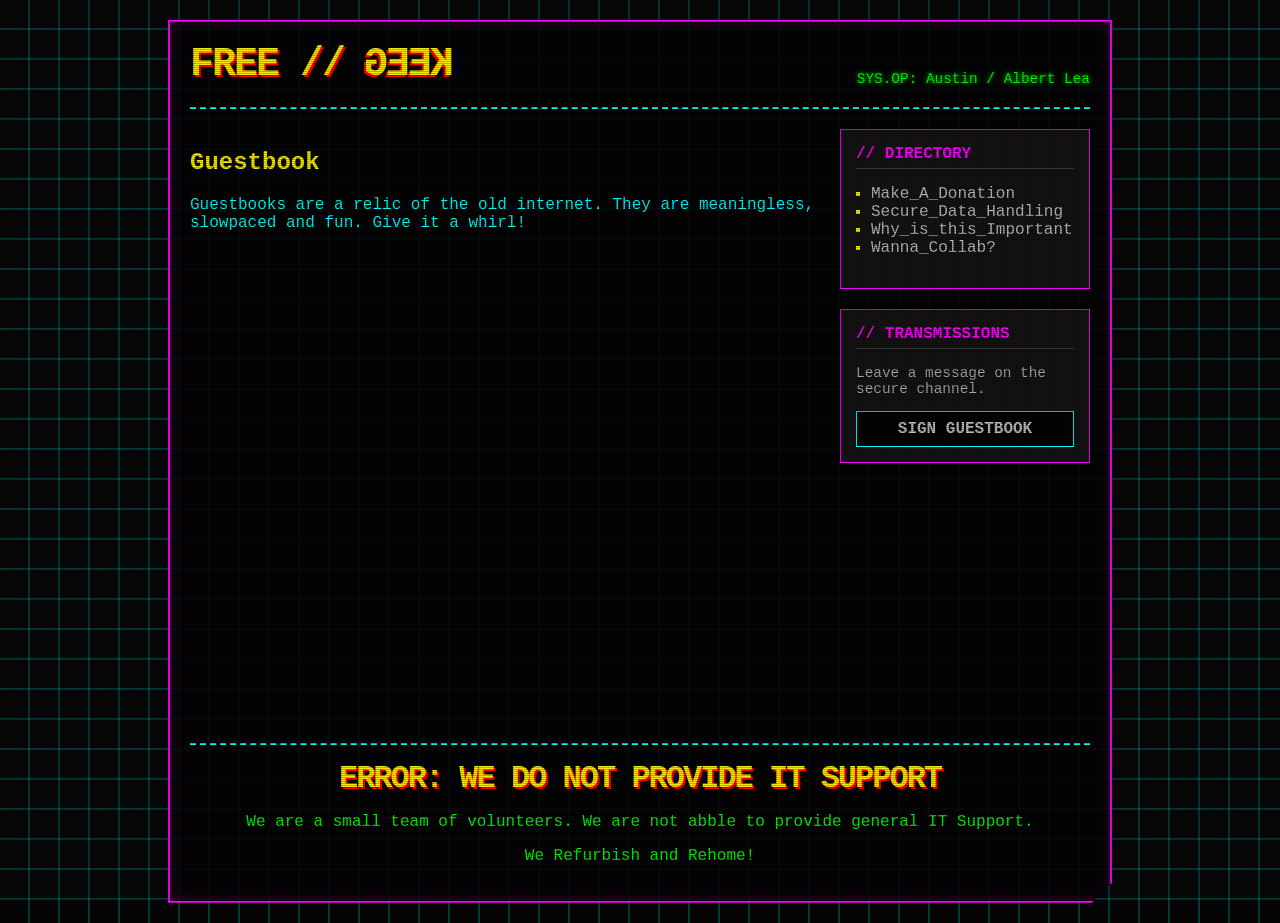
<file: public/guest_book.html>
<!DOCTYPE html>
<html lang="en">
  <head>
    <meta charset="UTF-8">
    <meta name="viewport" content="width=device-width, initial-scale=1.0">
    <title>FREE GEEK AUSTIN ALBERT LEA</title>
    <link rel="stylesheet" href="style.css">
    <style class="injected-bg-style">
      .crt-overlay { pointer-events: none; position: fixed; top: 0; left: 0; width: 100vw; height: 100vh; z-index: 9999; background: linear-gradient(rgba(18, 16, 16, 0) 50%, rgba(0, 0, 0, 0.25) 50%), linear-gradient(90deg, rgba(255, 0, 0, 0.06), rgba(0, 255, 0, 0.02), rgba(0, 0, 255, 0.06)); background-size: 100% 2px, 3px 100%; }
    </style>
    <style class="injected-cursor-style">* { cursor: crosshair !important; }</style>
  </head>

  <body><div class="crt-overlay injected-bg-style"></div>
    <div class="system-container">
      <header>
        <a href="index.html">
          <h1>
            FREE //
            <span style="display: inline-block; transform: scaleX(-1);">
              KEEG
            </span>
          </h1>
        </a>
        <div class="system-status">SYS.OP: Austin / Albert Lea</div>
      </header>

      <div class="layout-grid">
        
        <main class="feed">
          <!--WARN: PAGE CONTENTS START HERE -->
          <h2 style="color: #fcee0a">Guestbook</h2>
          <p>
            Guestbooks are a relic of the old internet. They are meaningless,
            slowpaced and fun. Give it a whirl!
          </p>

          <iframe src="https://www3.cbox.ws/box/?boxid=3553673&boxtag=Ygnaoi" width="100%" height="450" allowtransparency="yes" allow="autoplay" frameborder="0" marginheight="0" marginwidth="0" scrolling="auto"></iframe>	






        </main>

        <aside class="sidebar">
          <div class="widget">
            <h3>// Directory</h3>
            <ul>
              <li><a href="make_a_donation.html">Make_A_Donation</a></li>
              <li><a href="secure_data_handling.html">Secure_Data_Handling</a></li>
              <li><a href="why_is_this_important.html">Why_is_this_Important</a></li>
              <li><a href="wanna_collab.html">Wanna_Collab?</a></li>
            </ul>
          </div>

          <div class="widget">
            <h3>// Transmissions</h3>
            <p style="font-size: 0.9em; color: #aaa;">Leave a message on the secure channel.</p>
            <a href="./guest_book.html" class="nav-btn" style="display: block; text-align: center;">Sign Guestbook</a>
          </div>
        </aside>
      </div>

      <footer>
        <h1>ERROR: We Do Not Provide IT Support</h1>
        <p style="color: #00ff00; font-size: 1.25em">We are a small team of volunteers. We are not abble to provide general IT Support.</p>
        <p style="color: #00ff00; font-size: 1.25em">We Refurbish and Rehome!</p>
      </footer>
    </div>
  </body>
</html>
</file>
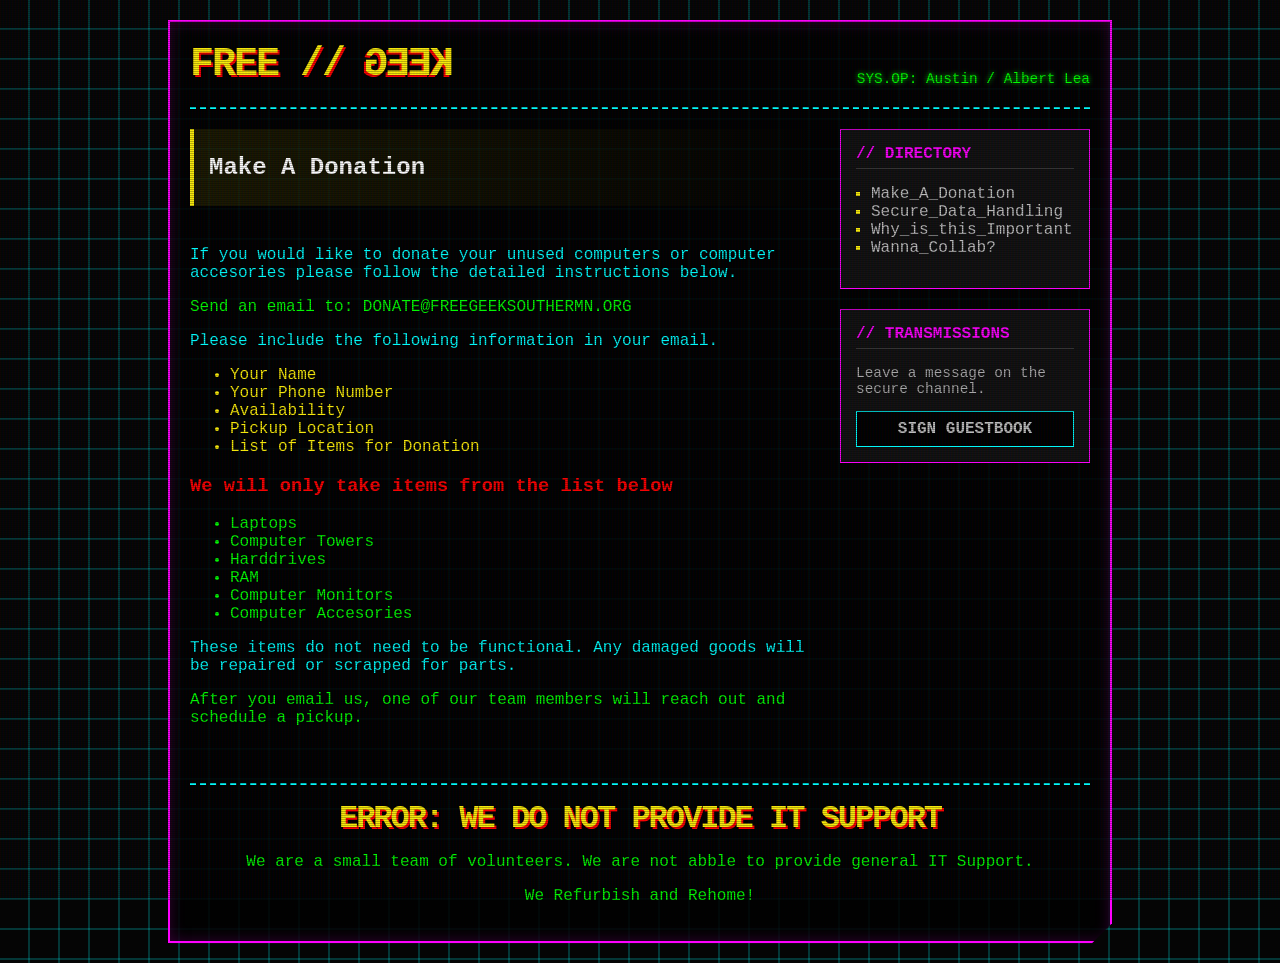
<file: public/make_a_donation.html>
<!DOCTYPE html>
<html lang="en">
  <head>
    <meta charset="UTF-8">
    <meta name="viewport" content="width=device-width, initial-scale=1.0">
    <title>Make A Donation</title>
    <link rel="stylesheet" href="style.css">
    <style class="injected-bg-style">
      .crt-overlay { pointer-events: none; position: fixed; top: 0; left: 0; width: 100vw; height: 100vh; z-index: 9999; background: linear-gradient(rgba(18, 16, 16, 0) 50%, rgba(0, 0, 0, 0.25) 50%), linear-gradient(90deg, rgba(255, 0, 0, 0.06), rgba(0, 255, 0, 0.02), rgba(0, 0, 255, 0.06)); background-size: 100% 2px, 3px 100%; }
    </style>
    <style class="injected-cursor-style">* { cursor: crosshair !important; }</style>
  </head>

  <body><div class="crt-overlay injected-bg-style"></div>
    <div class="system-container">
      <header>
        <a href="index.html">
          <h1>
            FREE //
            <span style="display: inline-block; transform: scaleX(-1);">
              KEEG
            </span>
          </h1>
        </a>
        <div class="system-status">SYS.OP: Austin / Albert Lea</div>
      </header>

      <div class="layout-grid">
        
        <main class="feed">
          <!--WARN: PAGE CONTENTS START HERE -->

          <article class="post">
            <h2 style="color: #ffffff">Make A Donation</h2>
          </article>
          <p>
            If you would like to donate your unused computers or computer accesories please
            follow the detailed instructions below.
          </p>
          <p style="color: #00ff00">
            Send an email to: DONATE@FREEGEEKSOUTHERMN.ORG
          </p>
          <p>
            Please include the following information in your email.
          </p>
          <ul style="color: #fcee0a">
            <li>Your Name</li>
            <li>Your Phone Number</li>
            <li>Availability</li>
            <li>Pickup Location</li>
            <li>List of Items for Donation</li>
          </ul>
          <h3 style="color: #ff0000">
            We will only take items from the list below
          </h3>
          <ul style="color: #00ff00">
            <li>Laptops</li>
            <li>Computer Towers</li>
            <li>Harddrives</li>
            <li>RAM</li>
            <li>Computer Monitors</li>
            <li>Computer Accesories</li>
          </ul>
          <p>
            These items do not need to be functional.
            Any damaged goods will be repaired or scrapped for parts.
          </p>
          <p style="color: #00ff00">
            After you email us, one of our team members will reach out and schedule a pickup.
          </p>

        </main>

        <aside class="sidebar">
          <div class="widget">
            <h3>// Directory</h3>
            <ul>
              <li><a href="make_a_donation.html">Make_A_Donation</a></li>
              <li><a href="secure_data_handling.html">Secure_Data_Handling</a></li>
              <li><a href="why_is_this_important.html">Why_is_this_Important</a></li>
              <li><a href="wanna_collab.html">Wanna_Collab?</a></li>
            </ul>
          </div>

          <div class="widget">
            <h3>// Transmissions</h3>
            <p style="font-size: 0.9em; color: #aaa;">Leave a message on the secure channel.</p>
            <a href="./guest_book.html" class="nav-btn" style="display: block; text-align: center;">Sign Guestbook</a>
          </div>
        </aside>
      </div>

      <footer>
        <h1>ERROR: We Do Not Provide IT Support</h1>
        <p style="color: #00ff00; font-size: 1.25em">We are a small team of volunteers. We are not abble to provide general IT Support.</p>
        <p style="color: #00ff00; font-size: 1.25em">We Refurbish and Rehome!</p>
      </footer>
    </div>
  </body>
</html>
</file>
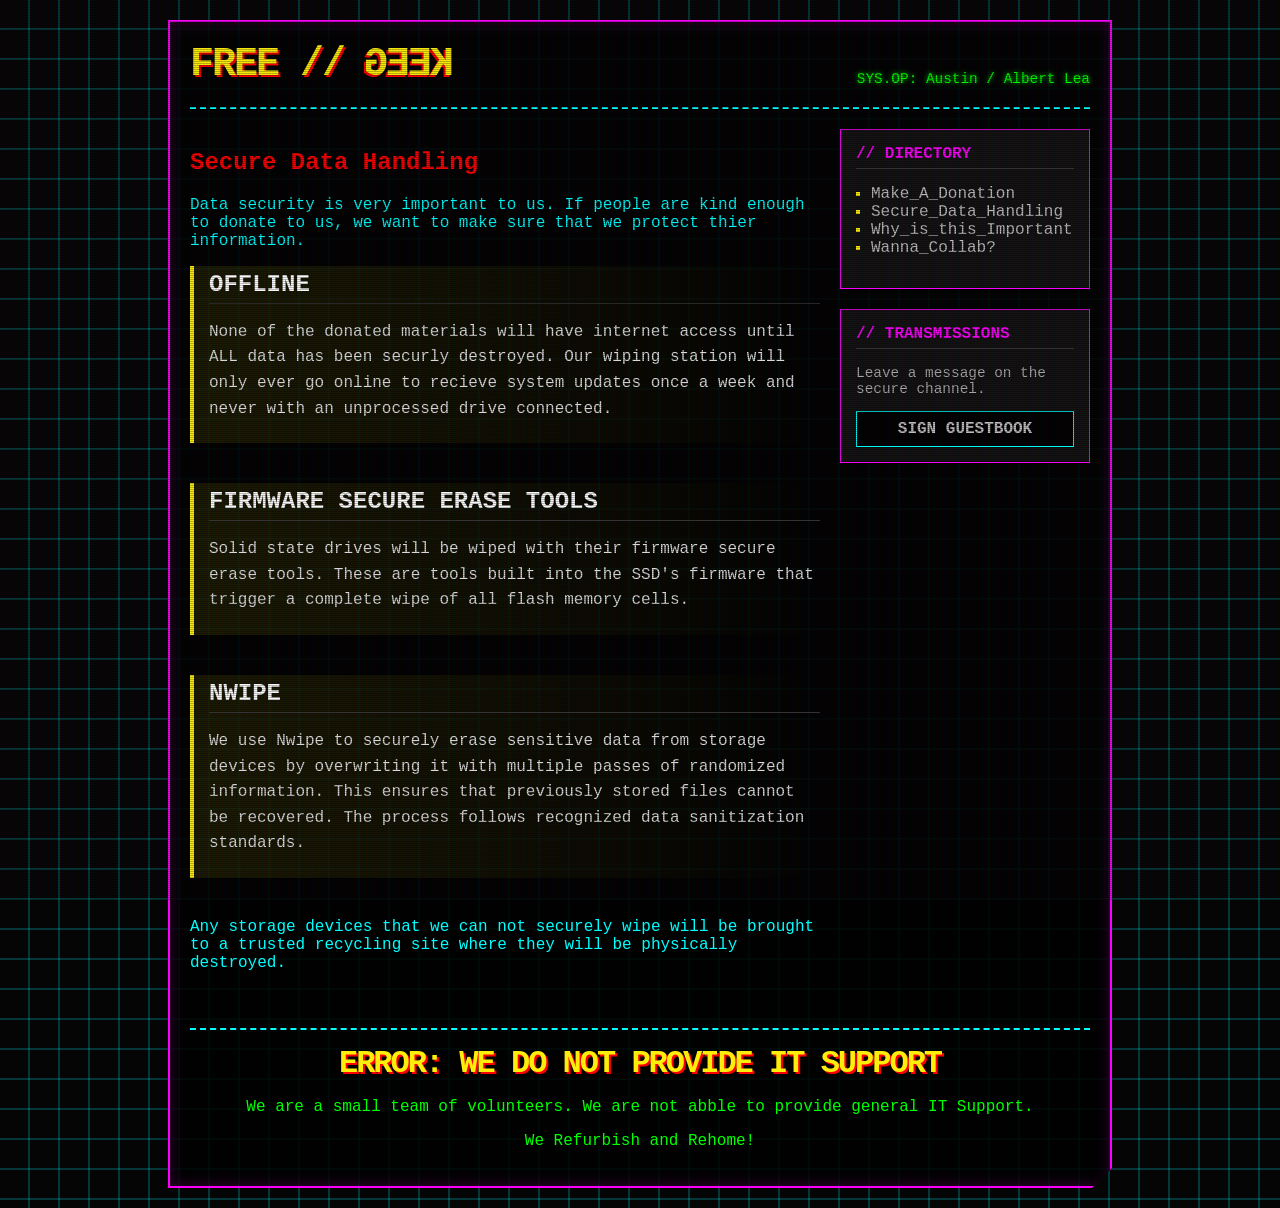
<file: public/secure_data_handling.html>
<!DOCTYPE html>
<html lang="en">
  <head>
    <meta charset="UTF-8">
    <meta name="viewport" content="width=device-width, initial-scale=1.0">
    <title>Secure Data Handling</title>
    <link rel="stylesheet" href="style.css">
    <style class="injected-bg-style">
      .crt-overlay { pointer-events: none; position: fixed; top: 0; left: 0; width: 100vw; height: 100vh; z-index: 9999; background: linear-gradient(rgba(18, 16, 16, 0) 50%, rgba(0, 0, 0, 0.25) 50%), linear-gradient(90deg, rgba(255, 0, 0, 0.06), rgba(0, 255, 0, 0.02), rgba(0, 0, 255, 0.06)); background-size: 100% 2px, 3px 100%; }
    </style>
    <style class="injected-cursor-style">* { cursor: crosshair !important; }</style>
  </head>

  <body><div class="crt-overlay injected-bg-style"></div>
    <div class="system-container">
      <header>
        <a href="index.html">
          <h1>
            FREE //
            <span style="display: inline-block; transform: scaleX(-1);">
              KEEG
            </span>
          </h1>
        </a>
        <div class="system-status">SYS.OP: Austin / Albert Lea</div>
      </header>

      <div class="layout-grid">
        
        <main class="feed">
          <!--WARN: PAGE CONTENTS START HERE -->


          <h2 style="color: #ff0000">Secure Data Handling</h2>

          <p>
            Data security is very important to us. If people are kind
            enough to donate to us, we want to make sure that we protect
            thier information.
          </p>

          <article class="post">
            <div class="post-header">
              <h2 class="post-title">Offline</h2>
            </div>
            <div class="post-body">
              <p>
                None of the donated materials will have internet access until
                ALL data has been securly destroyed. Our wiping station will
                only ever go online to recieve system updates once a week and
                never with an unprocessed drive connected.
              </p>
            </div>
          </article>

          <article class="post">
            <div class="post-header">
              <h2 class="post-title">Firmware Secure Erase Tools</h2>
            </div>
            <div class="post-body">
              <p>
                Solid state drives will be wiped with their firmware secure erase
                tools. These are tools built into the SSD's firmware that trigger
                a complete wipe of all flash memory cells.
              </p>
            </div>
          </article>

          <article class="post">
            <div class="post-header">
              <h2 class="post-title">nwipe</h2>
            </div>
            <div class="post-body">
              <p>
                We use Nwipe to securely erase sensitive data from storage devices
                by overwriting it with multiple passes of randomized information.
                This ensures that previously stored files cannot be recovered.
                The process follows recognized data sanitization standards.
              </p>
            </div>
          </article>

          <p>
            Any storage devices that we can not securely wipe will be brought to
            a trusted recycling site where they will be physically destroyed.
          </p>

        </main>

        <aside class="sidebar">
          <div class="widget">
            <h3>// Directory</h3>
            <ul>
              <li><a href="make_a_donation.html">Make_A_Donation</a></li>
              <li><a href="secure_data_handling.html">Secure_Data_Handling</a></li>
              <li><a href="why_is_this_important.html">Why_is_this_Important</a></li>
              <li><a href="wanna_collab.html">Wanna_Collab?</a></li>
            </ul>
          </div>

          <div class="widget">
            <h3>// Transmissions</h3>
            <p style="font-size: 0.9em; color: #aaa;">Leave a message on the secure channel.</p>
            <a href="./guest_book.html" class="nav-btn" style="display: block; text-align: center;">Sign Guestbook</a>
          </div>
        </aside>
      </div>

      <footer>
        <h1>ERROR: We Do Not Provide IT Support</h1>
        <p style="color: #00ff00; font-size: 1.25em">We are a small team of volunteers. We are not abble to provide general IT Support.</p>
        <p style="color: #00ff00; font-size: 1.25em">We Refurbish and Rehome!</p>
      </footer>
    </div>
  </body>
</html>
</file>
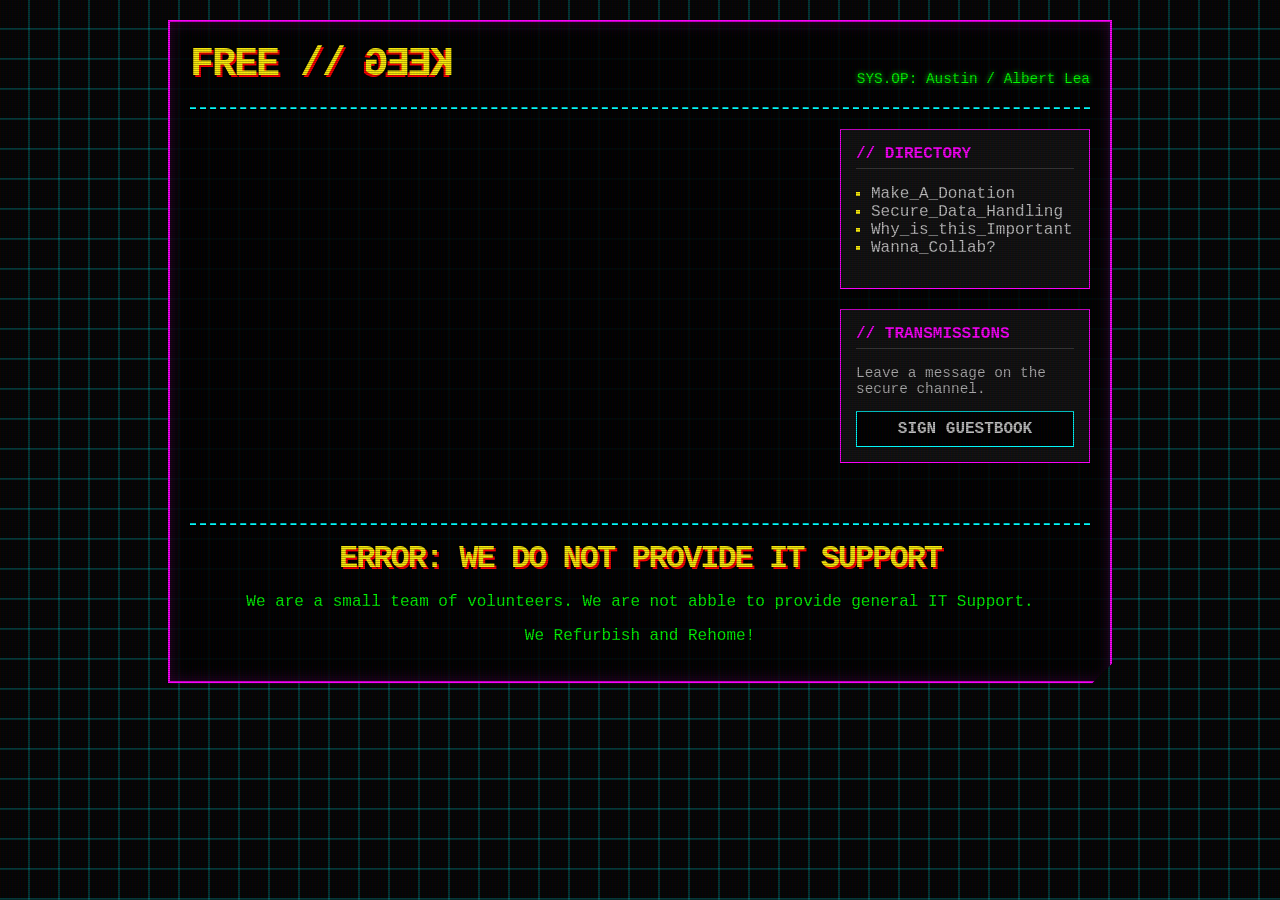
<file: public/template.html>
<!DOCTYPE html>
<html lang="en">
  <head>
    <meta charset="UTF-8">
    <meta name="viewport" content="width=device-width, initial-scale=1.0">
    <title>FREE GEEK AUSTIN ALBERT LEA</title>
    <link rel="stylesheet" href="style.css">
    <style class="injected-bg-style">
      .crt-overlay { pointer-events: none; position: fixed; top: 0; left: 0; width: 100vw; height: 100vh; z-index: 9999; background: linear-gradient(rgba(18, 16, 16, 0) 50%, rgba(0, 0, 0, 0.25) 50%), linear-gradient(90deg, rgba(255, 0, 0, 0.06), rgba(0, 255, 0, 0.02), rgba(0, 0, 255, 0.06)); background-size: 100% 2px, 3px 100%; }
    </style>
    <style class="injected-cursor-style">* { cursor: crosshair !important; }</style>
  </head>

  <body><div class="crt-overlay injected-bg-style"></div>
    <div class="system-container">
      <header>
        <a href="index.html">
          <h1>
            FREE //
            <span style="display: inline-block; transform: scaleX(-1);">
              KEEG
            </span>
          </h1>
        </a>
        <div class="system-status">SYS.OP: Austin / Albert Lea</div>
      </header>

      <div class="layout-grid">
        
        <main class="feed">
          <!--WARN: PAGE CONTENTS START HERE -->










        </main>

        <aside class="sidebar">
          <div class="widget">
            <h3>// Directory</h3>
            <ul>
              <li><a href="make_a_donation.html">Make_A_Donation</a></li>
              <li><a href="secure_data_handling.html">Secure_Data_Handling</a></li>
              <li><a href="#">Why_is_this_Important</a></li>
              <li><a href="#">Wanna_Collab?</a></li>
            </ul>
          </div>

          <div class="widget">
            <h3>// Transmissions</h3>
            <p style="font-size: 0.9em; color: #aaa;">Leave a message on the secure channel.</p>
            <a href="#" class="nav-btn" style="display: block; text-align: center;">Sign Guestbook</a>
          </div>
        </aside>
      </div>

      <footer>
        <h1>ERROR: We Do Not Provide IT Support</h1>
        <p style="color: #00ff00; font-size: 1.25em">We are a small team of volunteers. We are not abble to provide general IT Support.</p>
        <p style="color: #00ff00; font-size: 1.25em">We Refurbish and Rehome!</p>
      </footer>
    </div>
  </body>
</html>
</file>
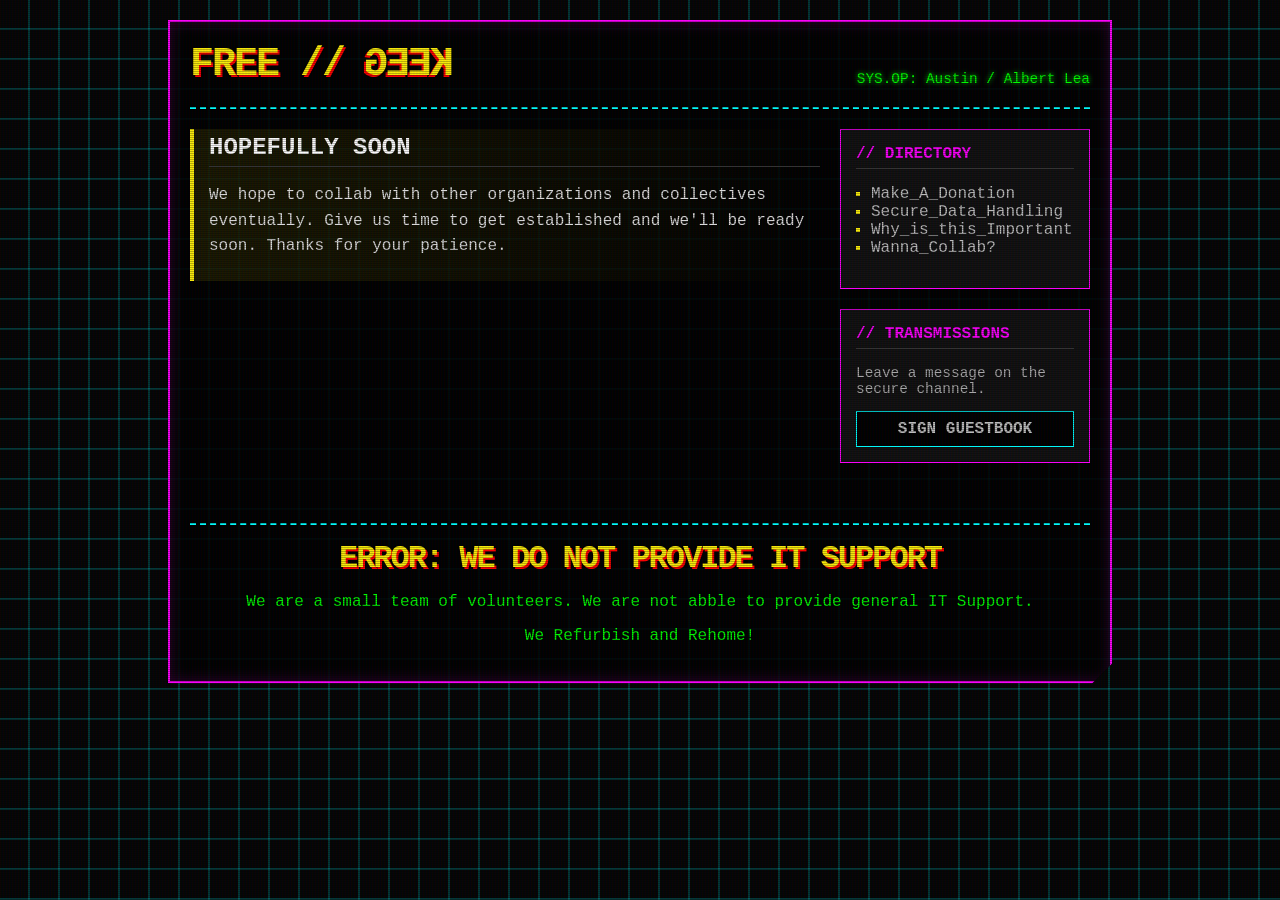
<file: public/wanna_collab.html>
<!DOCTYPE html>
<html lang="en">
  <head>
    <meta charset="UTF-8">
    <meta name="viewport" content="width=device-width, initial-scale=1.0">
    <title>Secure Data Handling</title>
    <link rel="stylesheet" href="style.css">
    <style class="injected-bg-style">
      .crt-overlay { pointer-events: none; position: fixed; top: 0; left: 0; width: 100vw; height: 100vh; z-index: 9999; background: linear-gradient(rgba(18, 16, 16, 0) 50%, rgba(0, 0, 0, 0.25) 50%), linear-gradient(90deg, rgba(255, 0, 0, 0.06), rgba(0, 255, 0, 0.02), rgba(0, 0, 255, 0.06)); background-size: 100% 2px, 3px 100%; }
    </style>
    <style class="injected-cursor-style">* { cursor: crosshair !important; }</style>
  </head>

  <body><div class="crt-overlay injected-bg-style"></div>
    <div class="system-container">
      <header>
        <a href="index.html">
          <h1>
            FREE //
            <span style="display: inline-block; transform: scaleX(-1);">
              KEEG
            </span>
          </h1>
        </a>
        <div class="system-status">SYS.OP: Austin / Albert Lea</div>
      </header>

      <div class="layout-grid">

        <main class="feed">
          <!--WARN: PAGE CONTENTS START HERE -->

          <article class="post">
            <div class="post-header">
              <h2 class="post-title">Hopefully Soon</h2>
            </div>
            <div class="post-body">
              <p>
                We hope to collab with other organizations and collectives eventually.
                Give us time to get established and we'll be ready soon.
                Thanks for your patience.
              </p>
            </div>
          </article>


        </main>

        <aside class="sidebar">
          <div class="widget">
            <h3>// Directory</h3>
            <ul>
              <li><a href="make_a_donation.html">Make_A_Donation</a></li>
              <li><a href="secure_data_handling.html">Secure_Data_Handling</a></li>
              <li><a href="why_is_this_important.html">Why_is_this_Important</a></li>
              <li><a href="wanna_collab.html">Wanna_Collab?</a></li>
            </ul>
          </div>

          <div class="widget">
            <h3>// Transmissions</h3>
            <p style="font-size: 0.9em; color: #aaa;">Leave a message on the secure channel.</p>
            <a href="./guest_book.html" class="nav-btn" style="display: block; text-align: center;">Sign Guestbook</a>
          </div>
        </aside>
      </div>

      <footer>
        <h1>ERROR: We Do Not Provide IT Support</h1>
        <p style="color: #00ff00; font-size: 1.25em">We are a small team of volunteers. We are not abble to provide general IT Support.</p>
        <p style="color: #00ff00; font-size: 1.25em">We Refurbish and Rehome!</p>
      </footer>
    </div>
  </body>
</html>
</file>
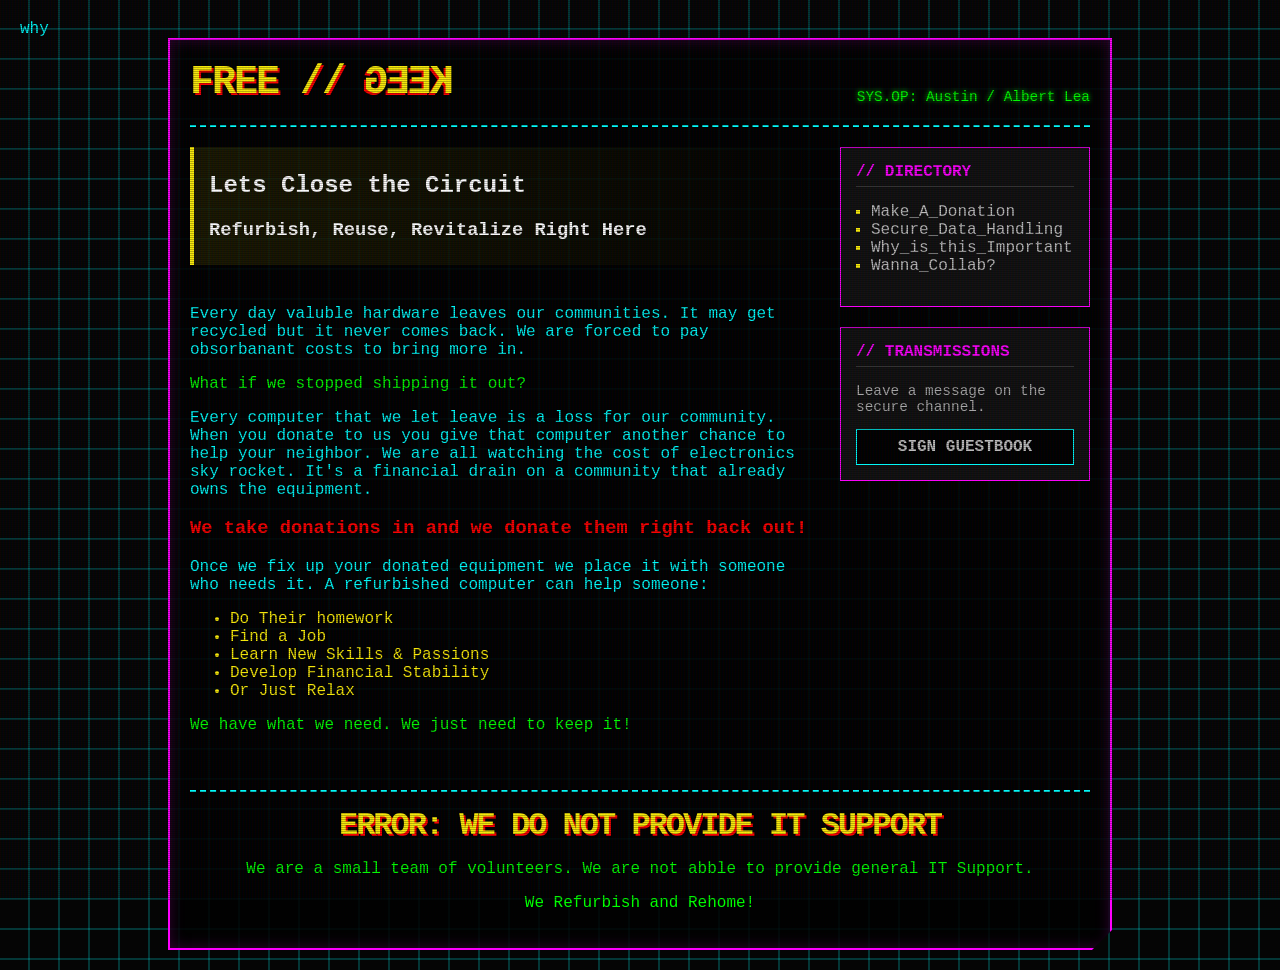
<file: public/why_is_this_important.html>
<!DOCTYPE html>
<html lang="en">
  <head>
    <meta charset="UTF-8">
    <meta name="viewport" content="width=device-width, initial-scale=1.0">
    <title>Why is this important?</title>
    <link rel="stylesheet" href="style.css">why
    <style class="injected-bg-style">
      .crt-overlay { pointer-events: none; position: fixed; top: 0; left: 0; width: 100vw; height: 100vh; z-index: 9999; background: linear-gradient(rgba(18, 16, 16, 0) 50%, rgba(0, 0, 0, 0.25) 50%), linear-gradient(90deg, rgba(255, 0, 0, 0.06), rgba(0, 255, 0, 0.02), rgba(0, 0, 255, 0.06)); background-size: 100% 2px, 3px 100%; }
    </style>
    <style class="injected-cursor-style">* { cursor: crosshair !important; }</style>
  </head>

  <body><div class="crt-overlay injected-bg-style"></div>
    <div class="system-container">
      <header>
        <a href="index.html">
          <h1>
            FREE //
            <span style="display: inline-block; transform: scaleX(-1);">
              KEEG
            </span>
          </h1>
        </a>
        <div class="system-status">SYS.OP: Austin / Albert Lea</div>
      </header>

      <div class="layout-grid">
        
        <main class="feed">
          <!--WARN: PAGE CONTENTS START HERE -->

          <article class="post">
            <h2 style="color: #ffffff">Lets Close the Circuit</h2>
            <h3 style="color: #ffffff">Refurbish, Reuse, Revitalize Right Here</h3>
          </article>
          <p>
            Every day valuble hardware leaves our communities. It may get recycled
            but it never comes back. We are forced to pay obsorbanant costs to bring more in.
          </p>
          <p style="color: #00ff00">
            What if we stopped shipping it out?
          </p>
          <p>
            Every computer that we let leave is a loss for our community. When you donate to us
            you give that computer another chance to help your neighbor. We are all watching the
            cost of electronics sky rocket. It's a financial drain on a community that already owns
            the equipment.
          </p>
          <h3 style="color: #ff0000">
            We take donations in and we donate them right back out!
          </h3>
          <p>
            Once we fix up your donated equipment we place it with someone who needs it. A
            refurbished computer can help someone:
          </p>
          <ul style="color: #fcee0a">
            <li>Do Their homework</li>
            <li>Find a Job</li>
            <li>Learn New Skills & Passions</li>
            <li>Develop Financial Stability</li>
            <li>Or Just Relax</li>
          </ul>
          <p style="color: #00ff00">
            We have what we need. We just need to keep it!
          </p>

        </main>

        <aside class="sidebar">
          <div class="widget">
            <h3>// Directory</h3>
            <ul>
              <li><a href="make_a_donation.html">Make_A_Donation</a></li>
              <li><a href="secure_data_handling.html">Secure_Data_Handling</a></li>
              <li><a href="why_is_this_important.html">Why_is_this_Important</a></li>
              <li><a href="wanna_collab.html">Wanna_Collab?</a></li>
            </ul>
          </div>

          <div class="widget">
            <h3>// Transmissions</h3>
            <p style="font-size: 0.9em; color: #aaa;">Leave a message on the secure channel.</p>
            <a href="./guest_book.html" class="nav-btn" style="display: block; text-align: center;">Sign Guestbook</a>
          </div>
        </aside>
      </div>

      <footer>
        <h1>ERROR: We Do Not Provide IT Support</h1>
        <p style="color: #00ff00; font-size: 1.25em">We are a small team of volunteers. We are not abble to provide general IT Support.</p>
        <p style="color: #00ff00; font-size: 1.25em">We Refurbish and Rehome!</p>
      </footer>
    </div>
  </body>
</html>
</file>
<file: public/style.css>
body {
    background-color: #050505;
    /* Creates a futuristic glowing wireframe grid */
    background-image: 
        linear-gradient(transparent 95%, rgba(0, 255, 255, 0.2) 95%), 
        linear-gradient(90deg, transparent 95%, rgba(0, 255, 255, 0.2) 95%);
    background-size: 30px 30px;
    color: #00ffff; /* Neon Cyan */
    font-family: 'Courier New', Courier, monospace;
    margin: 0;
    padding: 20px;
}

/* Main Container with a glowing border */
.system-container {
    max-width: 900px;
    margin: 0 auto;
    background: rgba(0, 0, 0, 0.85); /* Slightly transparent black */
    border: 2px solid #ff00ff; /* Neon Magenta */
    box-shadow: 0 0 15px rgba(255, 0, 255, 0.5), inset 0 0 15px rgba(255, 0, 255, 0.2);
    padding: 20px;
    /* Angled corners for that sci-fi UI look */
    clip-path: polygon(0 0, 100% 0, 100% calc(100% - 20px), calc(100% - 20px) 100%, 0 100%);
}

/* Header Area */
header {
    border-bottom: 2px dashed #00ffff;
    padding-bottom: 20px;
    margin-bottom: 20px;
    display: flex;
    justify-content: space-between;
    align-items: flex-end;
}

header a {
    text-decoration: none;
    color: inherit;
}

header a:hover h1 {
    color: #ff0000;                 /* swap to red */
    text-shadow: 2px 2px 0px #fcee0a; /* swap to yellow */
}

h1 {
    color: #fcee0a; /* Cyberpunk Yellow */
    font-size: 2.5em;
    margin: 0;
    text-transform: uppercase;
    text-shadow: 2px 2px 0px #ff0000;
    letter-spacing: -2px;
}

.system-status {
    color: #00ff00; /* Hacker Green */
    font-size: 0.9em;
    text-shadow: 0 0 5px #00ff00;
}

/* Navigation Buttons */
nav {
    display: flex;
    gap: 10px;
    margin-bottom: 30px;
}

.nav-btn {
    background-color: #000;
    color: #00ffff;
    border: 1px solid #00ffff;
    padding: 8px 15px;
    font-family: inherit;
    font-weight: bold;
    text-decoration: none;
    text-transform: uppercase;
    transition: 0.2s;
}

.nav-btn:hover {
    background-color: #00ffff;
    color: #000;
    box-shadow: 0 0 10px #00ffff;
}

/* Split Layout */
.layout-grid {
    display: flex;
    gap: 20px;
}

/* Sidebar */
.sidebar {
    width: 250px;
    flex-shrink: 0;
}

.widget {
    border: 1px solid #ff00ff;
    padding: 15px;
    margin-bottom: 20px;
    background: #111;
}

.widget h3 {
    color: #ff00ff;
    margin-top: 0;
    border-bottom: 1px solid #333;
    padding-bottom: 5px;
    text-transform: uppercase;
    font-size: 1em;
}

.widget ul {
    list-style-type: square;
    padding-left: 15px;
    color: #fcee0a;
}

.widget a {
    color: #c0c0c0;
    text-decoration: none;
}

.widget a:hover {
    color: #fff;
    background: #ff00ff;
}

/* Main Content / Terminal Screen */
.feed {
    flex-grow: 1;
}

.post {
    border-left: 4px solid #fcee0a;
    padding-left: 15px;
    margin-bottom: 40px;
    background: linear-gradient(90deg, rgba(252, 238, 10, 0.1) 0%, transparent 100%);
    padding-top: 5px;
    padding-bottom: 5px;
}

.post-header {
    display: flex;
    justify-content: space-between;
    align-items: center;
    border-bottom: 1px solid #333;
    margin-bottom: 15px;
    padding-bottom: 5px;
}

.post-title {
    color: #fff;
    font-size: 1.5em;
    margin: 0;
    text-transform: uppercase;
}

.post-date {
    color: #ff00ff;
    font-size: 0.8em;
}

.post-body {
    color: #e0e0e0;
    line-height: 1.6;
}

.read-more {
    display: inline-block;
    margin-top: 10px;
    color: #fcee0a;
    text-decoration: none;
    border-bottom: 1px dotted #fcee0a;
}

.read-more:hover {
    background: #fcee0a;
    color: #000;
}

/* Footer */
footer {
    margin-top: 40px;
    border-top: 2px dashed #00ffff;
    padding-top: 15px;
    text-align: center;
    font-size: 0.8em;
    color: #555;
}

/* Mobile Adjustments */
@media (max-width: 700px) {
    .layout-grid { flex-direction: column; }
    .sidebar { width: auto; }
    header { flex-direction: column; align-items: flex-start; gap: 10px; }
}
</file>
